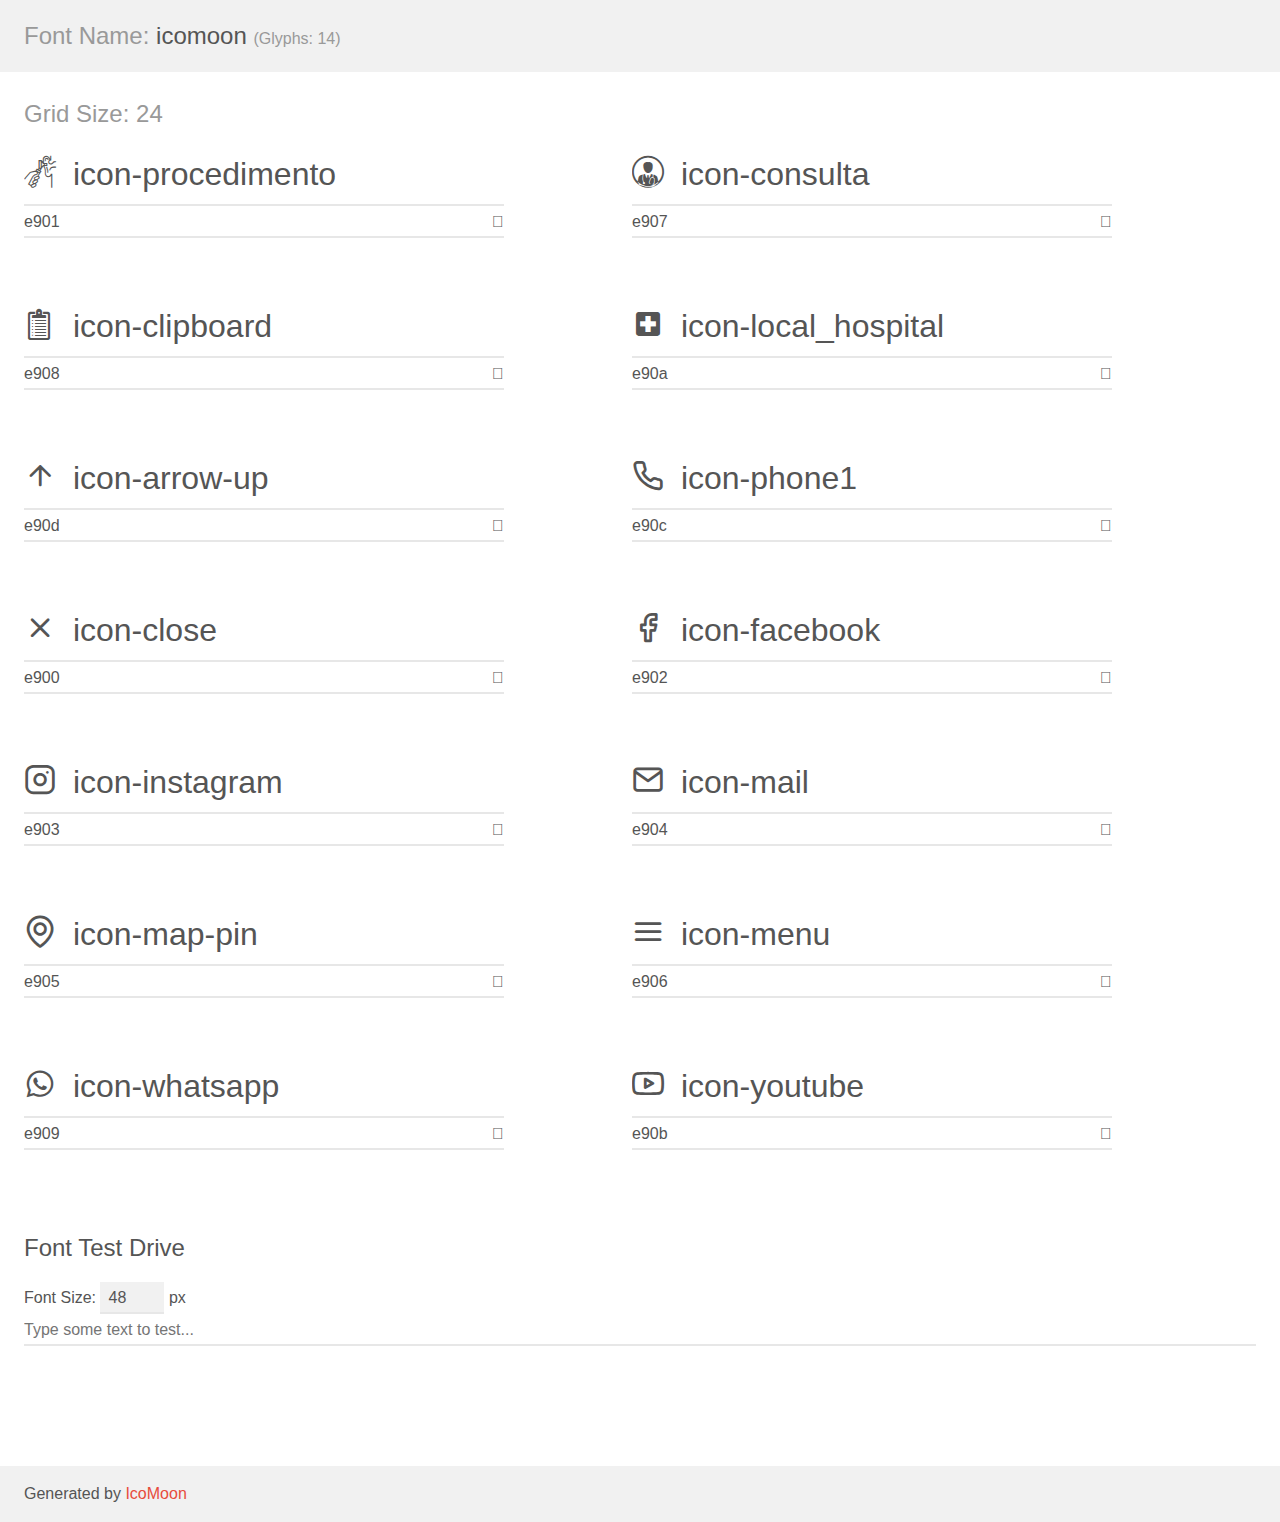
<file: assets/fonts/demo.html>
<!doctype html>
<html>
<head>
    <meta charset="utf-8">
    <title>IcoMoon Demo</title>
    <meta name="description" content="An Icon Font Generated By IcoMoon.io">
    <meta name="viewport" content="width=device-width, initial-scale=1">
    <link rel="stylesheet" href="demo-files/demo.css">
    <link rel="stylesheet" href="style.css"></head>
<body>
    <div class="bgc1 clearfix">
        <h1 class="mhmm mvm"><span class="fgc1">Font Name:</span> icomoon <small class="fgc1">(Glyphs:&nbsp;14)</small></h1>
    </div>
    <div class="clearfix mhl ptl">
        <h1 class="mvm mtn fgc1">Grid Size: 24</h1>
        <div class="glyph fs1">
            <div class="clearfix bshadow0 pbs">
                <span class="icon-procedimento"></span>
                <span class="mls"> icon-procedimento</span>
            </div>
            <fieldset class="fs0 size1of1 clearfix hidden-false">
                <input type="text" readonly value="e901" class="unit size1of2" />
                <input type="text" maxlength="1" readonly value="&#xe901;" class="unitRight size1of2 talign-right" />
            </fieldset>
            <div class="fs0 bshadow0 clearfix hidden-true">
                <span class="unit pvs fgc1">liga: </span>
                <input type="text" readonly value="" class="liga unitRight" />
            </div>
        </div>
        <div class="glyph fs1">
            <div class="clearfix bshadow0 pbs">
                <span class="icon-consulta"></span>
                <span class="mls"> icon-consulta</span>
            </div>
            <fieldset class="fs0 size1of1 clearfix hidden-false">
                <input type="text" readonly value="e907" class="unit size1of2" />
                <input type="text" maxlength="1" readonly value="&#xe907;" class="unitRight size1of2 talign-right" />
            </fieldset>
            <div class="fs0 bshadow0 clearfix hidden-true">
                <span class="unit pvs fgc1">liga: </span>
                <input type="text" readonly value="" class="liga unitRight" />
            </div>
        </div>
        <div class="glyph fs1">
            <div class="clearfix bshadow0 pbs">
                <span class="icon-clipboard"></span>
                <span class="mls"> icon-clipboard</span>
            </div>
            <fieldset class="fs0 size1of1 clearfix hidden-false">
                <input type="text" readonly value="e908" class="unit size1of2" />
                <input type="text" maxlength="1" readonly value="&#xe908;" class="unitRight size1of2 talign-right" />
            </fieldset>
            <div class="fs0 bshadow0 clearfix hidden-true">
                <span class="unit pvs fgc1">liga: </span>
                <input type="text" readonly value="" class="liga unitRight" />
            </div>
        </div>
        <div class="glyph fs1">
            <div class="clearfix bshadow0 pbs">
                <span class="icon-local_hospital"></span>
                <span class="mls"> icon-local_hospital</span>
            </div>
            <fieldset class="fs0 size1of1 clearfix hidden-false">
                <input type="text" readonly value="e90a" class="unit size1of2" />
                <input type="text" maxlength="1" readonly value="&#xe90a;" class="unitRight size1of2 talign-right" />
            </fieldset>
            <div class="fs0 bshadow0 clearfix hidden-true">
                <span class="unit pvs fgc1">liga: </span>
                <input type="text" readonly value="" class="liga unitRight" />
            </div>
        </div>
        <div class="glyph fs1">
            <div class="clearfix bshadow0 pbs">
                <span class="icon-arrow-up"></span>
                <span class="mls"> icon-arrow-up</span>
            </div>
            <fieldset class="fs0 size1of1 clearfix hidden-false">
                <input type="text" readonly value="e90d" class="unit size1of2" />
                <input type="text" maxlength="1" readonly value="&#xe90d;" class="unitRight size1of2 talign-right" />
            </fieldset>
            <div class="fs0 bshadow0 clearfix hidden-true">
                <span class="unit pvs fgc1">liga: </span>
                <input type="text" readonly value="" class="liga unitRight" />
            </div>
        </div>
        <div class="glyph fs1">
            <div class="clearfix bshadow0 pbs">
                <span class="icon-phone1"></span>
                <span class="mls"> icon-phone1</span>
            </div>
            <fieldset class="fs0 size1of1 clearfix hidden-false">
                <input type="text" readonly value="e90c" class="unit size1of2" />
                <input type="text" maxlength="1" readonly value="&#xe90c;" class="unitRight size1of2 talign-right" />
            </fieldset>
            <div class="fs0 bshadow0 clearfix hidden-true">
                <span class="unit pvs fgc1">liga: </span>
                <input type="text" readonly value="" class="liga unitRight" />
            </div>
        </div>
        <div class="glyph fs1">
            <div class="clearfix bshadow0 pbs">
                <span class="icon-close"></span>
                <span class="mls"> icon-close</span>
            </div>
            <fieldset class="fs0 size1of1 clearfix hidden-false">
                <input type="text" readonly value="e900" class="unit size1of2" />
                <input type="text" maxlength="1" readonly value="&#xe900;" class="unitRight size1of2 talign-right" />
            </fieldset>
            <div class="fs0 bshadow0 clearfix hidden-true">
                <span class="unit pvs fgc1">liga: </span>
                <input type="text" readonly value="" class="liga unitRight" />
            </div>
        </div>
        <div class="glyph fs1">
            <div class="clearfix bshadow0 pbs">
                <span class="icon-facebook"></span>
                <span class="mls"> icon-facebook</span>
            </div>
            <fieldset class="fs0 size1of1 clearfix hidden-false">
                <input type="text" readonly value="e902" class="unit size1of2" />
                <input type="text" maxlength="1" readonly value="&#xe902;" class="unitRight size1of2 talign-right" />
            </fieldset>
            <div class="fs0 bshadow0 clearfix hidden-true">
                <span class="unit pvs fgc1">liga: </span>
                <input type="text" readonly value="" class="liga unitRight" />
            </div>
        </div>
        <div class="glyph fs1">
            <div class="clearfix bshadow0 pbs">
                <span class="icon-instagram"></span>
                <span class="mls"> icon-instagram</span>
            </div>
            <fieldset class="fs0 size1of1 clearfix hidden-false">
                <input type="text" readonly value="e903" class="unit size1of2" />
                <input type="text" maxlength="1" readonly value="&#xe903;" class="unitRight size1of2 talign-right" />
            </fieldset>
            <div class="fs0 bshadow0 clearfix hidden-true">
                <span class="unit pvs fgc1">liga: </span>
                <input type="text" readonly value="" class="liga unitRight" />
            </div>
        </div>
        <div class="glyph fs1">
            <div class="clearfix bshadow0 pbs">
                <span class="icon-mail"></span>
                <span class="mls"> icon-mail</span>
            </div>
            <fieldset class="fs0 size1of1 clearfix hidden-false">
                <input type="text" readonly value="e904" class="unit size1of2" />
                <input type="text" maxlength="1" readonly value="&#xe904;" class="unitRight size1of2 talign-right" />
            </fieldset>
            <div class="fs0 bshadow0 clearfix hidden-true">
                <span class="unit pvs fgc1">liga: </span>
                <input type="text" readonly value="" class="liga unitRight" />
            </div>
        </div>
        <div class="glyph fs1">
            <div class="clearfix bshadow0 pbs">
                <span class="icon-map-pin"></span>
                <span class="mls"> icon-map-pin</span>
            </div>
            <fieldset class="fs0 size1of1 clearfix hidden-false">
                <input type="text" readonly value="e905" class="unit size1of2" />
                <input type="text" maxlength="1" readonly value="&#xe905;" class="unitRight size1of2 talign-right" />
            </fieldset>
            <div class="fs0 bshadow0 clearfix hidden-true">
                <span class="unit pvs fgc1">liga: </span>
                <input type="text" readonly value="" class="liga unitRight" />
            </div>
        </div>
        <div class="glyph fs1">
            <div class="clearfix bshadow0 pbs">
                <span class="icon-menu"></span>
                <span class="mls"> icon-menu</span>
            </div>
            <fieldset class="fs0 size1of1 clearfix hidden-false">
                <input type="text" readonly value="e906" class="unit size1of2" />
                <input type="text" maxlength="1" readonly value="&#xe906;" class="unitRight size1of2 talign-right" />
            </fieldset>
            <div class="fs0 bshadow0 clearfix hidden-true">
                <span class="unit pvs fgc1">liga: </span>
                <input type="text" readonly value="" class="liga unitRight" />
            </div>
        </div>
        <div class="glyph fs1">
            <div class="clearfix bshadow0 pbs">
                <span class="icon-whatsapp"></span>
                <span class="mls"> icon-whatsapp</span>
            </div>
            <fieldset class="fs0 size1of1 clearfix hidden-false">
                <input type="text" readonly value="e909" class="unit size1of2" />
                <input type="text" maxlength="1" readonly value="&#xe909;" class="unitRight size1of2 talign-right" />
            </fieldset>
            <div class="fs0 bshadow0 clearfix hidden-true">
                <span class="unit pvs fgc1">liga: </span>
                <input type="text" readonly value="" class="liga unitRight" />
            </div>
        </div>
        <div class="glyph fs1">
            <div class="clearfix bshadow0 pbs">
                <span class="icon-youtube"></span>
                <span class="mls"> icon-youtube</span>
            </div>
            <fieldset class="fs0 size1of1 clearfix hidden-false">
                <input type="text" readonly value="e90b" class="unit size1of2" />
                <input type="text" maxlength="1" readonly value="&#xe90b;" class="unitRight size1of2 talign-right" />
            </fieldset>
            <div class="fs0 bshadow0 clearfix hidden-true">
                <span class="unit pvs fgc1">liga: </span>
                <input type="text" readonly value="" class="liga unitRight" />
            </div>
        </div>
    </div>

    <!--[if gt IE 8]><!-->
    <div class="mhl clearfix mbl">
        <h1>Font Test Drive</h1>
        <label>
            Font Size: <input id="fontSize" type="number" class="textbox0 mbm"
            min="8" value="48" />
            px
        </label>
        <input id="testText" type="text" class="phl size1of1 mvl"
        placeholder="Type some text to test..." value=""/>
        <div id="testDrive" class="icon-" style="font-family: icomoon">&nbsp;
        </div>
    </div>
    <!--<![endif]-->
    <div class="bgc1 clearfix">
        <p class="mhl">Generated by <a href="https://icomoon.io/app">IcoMoon</a></p>
    </div>

    <script src="demo-files/demo.js"></script>
</body>
</html>
</file>
<file: assets/fonts/demo-files/demo.css>
body {
  padding: 0;
  margin: 0;
  font-family: sans-serif;
  font-size: 1em;
  line-height: 1.5;
  color: #555;
  background: #fff;
}
h1 {
  font-size: 1.5em;
  font-weight: normal;
}
small {
  font-size: .66666667em;
}
a {
  color: #e74c3c;
  text-decoration: none;
}
a:hover, a:focus {
  box-shadow: 0 1px #e74c3c;
}
.bshadow0, input {
  box-shadow: inset 0 -2px #e7e7e7;
}
input:hover {
  box-shadow: inset 0 -2px #ccc;
}
input, fieldset {
  font-family: sans-serif;
  font-size: 1em;
  margin: 0;
  padding: 0;
  border: 0;
}
input {
  color: inherit;
  line-height: 1.5;
  height: 1.5em;
  padding: .25em 0;
}
input:focus {
  outline: none;
  box-shadow: inset 0 -2px #449fdb;
}
.glyph {
  font-size: 16px;
  width: 15em;
  padding-bottom: 1em;
  margin-right: 4em;
  margin-bottom: 1em;
  float: left;
  overflow: hidden;
}
.liga {
  width: 80%;
  width: calc(100% - 2.5em);
}
.talign-right {
  text-align: right;
}
.talign-center {
  text-align: center;
}
.bgc1 {
  background: #f1f1f1;
}
.fgc1 {
  color: #999;
}
.fgc0 {
  color: #000;
}
p {
  margin-top: 1em;
  margin-bottom: 1em;
}
.mvm {
  margin-top: .75em;
  margin-bottom: .75em;
}
.mtn {
  margin-top: 0;
}
.mtl, .mal {
  margin-top: 1.5em;
}
.mbl, .mal {
  margin-bottom: 1.5em;
}
.mal, .mhl {
  margin-left: 1.5em;
  margin-right: 1.5em;
}
.mhmm {
  margin-left: 1em;
  margin-right: 1em;
}
.mls {
  margin-left: .25em;
}
.ptl {
  padding-top: 1.5em;
}
.pbs, .pvs {
  padding-bottom: .25em;
}
.pvs, .pts {
  padding-top: .25em;
}
.unit {
  float: left;
}
.unitRight {
  float: right;
}
.size1of2 {
  width: 50%;
}
.size1of1 {
  width: 100%;
}
.clearfix:before, .clearfix:after {
  content: " ";
  display: table;
}
.clearfix:after {
  clear: both;
}
.hidden-true {
  display: none;
}
.textbox0 {
  width: 3em;
  background: #f1f1f1;
  padding: .25em .5em;
  line-height: 1.5;
  height: 1.5em;
}
#testDrive {
  display: block;
  padding-top: 24px;
  line-height: 1.5;
}
.fs0 {
  font-size: 16px;
}
.fs1 {
  font-size: 32px;
}
</file>
<file: assets/fonts/style.css>
@font-face {
  font-family: 'icomoon';
  src: url('fonts/icomoon.eot?slugo6');
  src: url('fonts/icomoon.eot?slugo6#iefix') format('embedded-opentype'),
    url('fonts/icomoon.ttf?slugo6') format('truetype'),
    url('fonts/icomoon.woff?slugo6') format('woff'),
    url('fonts/icomoon.svg?slugo6#icomoon') format('svg');
  font-weight: normal;
  font-style: normal;
  font-display: block;
}

[class^='icon-'],
[class*=' icon-'] {
  /* use !important to prevent issues with browser extensions that change fonts */
  font-family: 'icomoon' !important;
  speak: never;
  font-style: normal;
  font-weight: normal;
  font-variant: normal;
  text-transform: none;
  line-height: 1;

  /* Better Font Rendering =========== */
  -webkit-font-smoothing: antialiased;
  -moz-osx-font-smoothing: grayscale;
}

.icon-procedimento:before {
  content: '\e901';
}
.icon-consulta:before {
  content: '\e907';
}
.icon-clipboard:before {
  content: '\e908';
}
.icon-local_hospital:before {
  content: '\e90a';
}
.icon-arrow-up:before {
  content: '\e90d';
}
.icon-phone1:before {
  content: '\e90c';
}
.icon-close:before {
  content: '\e900';
}
.icon-facebook:before {
  content: '\e902';
}
.icon-instagram:before {
  content: '\e903';
}
.icon-mail:before {
  content: '\e904';
}
.icon-map-pin:before {
  content: '\e905';
}
.icon-menu:before {
  content: '\e906';
}
.icon-whatsapp:before {
  content: '\e909';
}
.icon-youtube:before {
  content: '\e90b';
}
</file>
